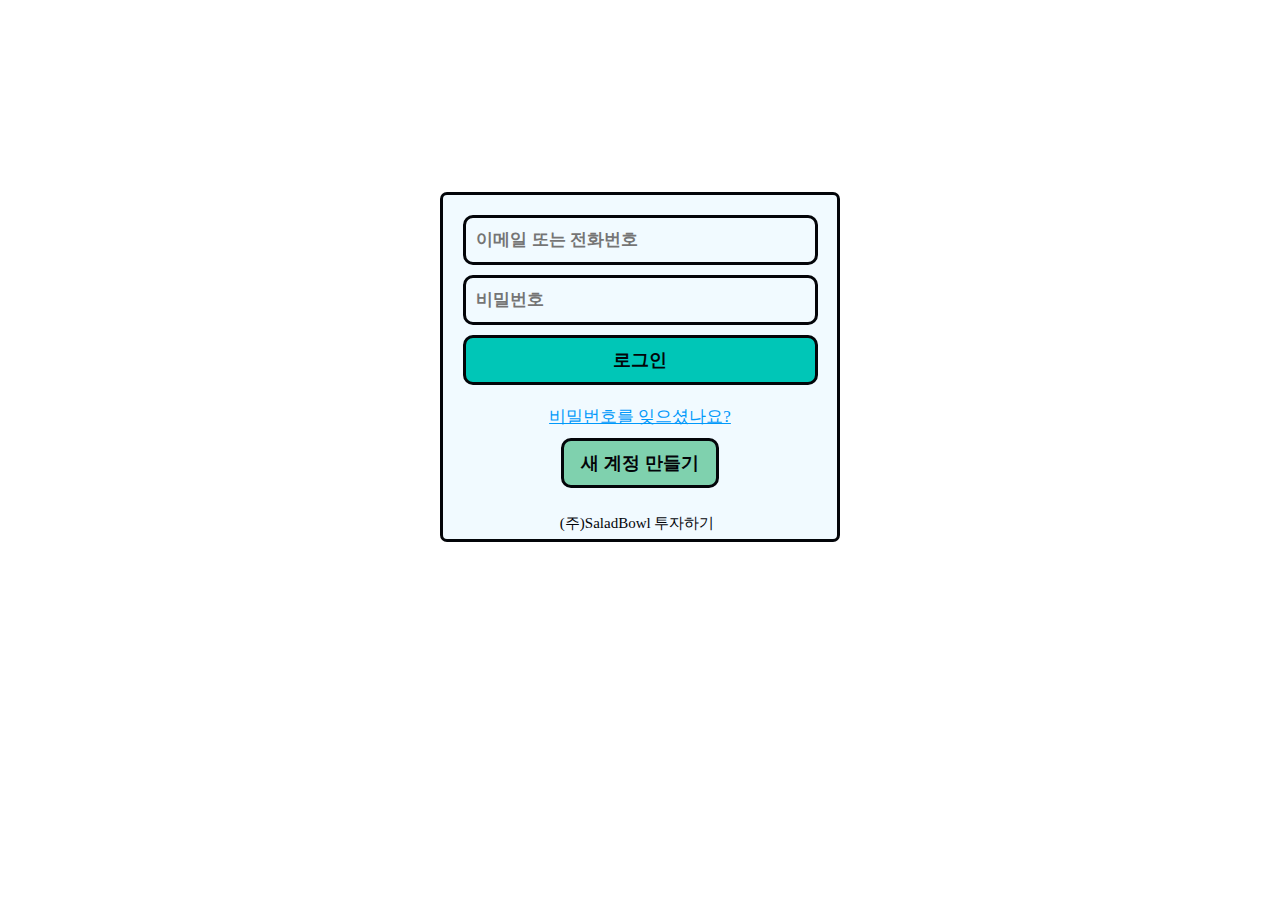
<file: login.html>
<!DOCTYPE html>
<html lang="ko">
<head>
    <meta charset="UTF-8">
    <meta name="viewport" content="width=device-width, initial-scale=1.0">
    <title>(주)SaladBowl-로그인</title>
    <link rel="stylesheet" href="login.css">
</head>
<body>
    <div class="content">
        <div class="login">
            <input class="TopInput" type="text" placeholder="이메일 또는 전화번호">
            <input class="BotInput" type="password" placeholder="비밀번호">
            <button class="LoginBtn">로그인</button>
            <li><a href="#">비밀번호를 잊으셨나요?</a></li>
            <button class="ReMakeBtn">새 계정 만들기</button>
        </div>
        <li class="conli">(주)SaladBowl 투자하기</li>
    </div>
</body>
</html>
</file>
<file: login.css>
*{
    margin:0 auto;
    padding:0;
    list-style:none;
    box-sizing: border-box;
}
.content{
    margin-top: 15%;
    width: 400px;
    height: 350px;
    background-color: #F1FAFF;
    border: #030509 3px solid;
    border-radius: 7px;
    text-align: center;
}

input{
    width: 90%;
    height: 50px;
    display: flex;
    margin-top: 10px;
    margin-left: 20px;
    background-color: #F1FAFF;
    border-radius: 10px;
    border: #030509 3px solid;
    padding-left: 10px;
    font-size: 17px;
    color: #030509;
    font-weight: 600;
}

.TopInput{
    margin-top: 20px;
}

.LoginBtn{
    width: 90%;
    height: 50px;
    background-color: #00C6B7;
    color: #030509;
    font-size: 18px;
    font-weight: 600;
    display: flex;
    border-radius: 10px;
    border: #030509 3px solid;
    margin-top: 10px;
    margin-left: 20px;
    text-align: center;
    align-items: center;
    justify-content: center;
    margin-bottom: 20px;
}

.login > li > a{
    color: #0099FA;
    text-align: center;
    font-size: 17px;
    margin-top: 10px;
    padding-bottom: 20px;
}

.ReMakeBtn{
    width: 40%;
    height: 50px;
    background-color: #7FD1AE;
    color: #030509;
    font-size: 18px;
    font-weight: 600;
    display: flex;
    border-radius: 10px;
    border: #030509 3px solid;
    margin-top: 10px;
    margin-left: 30%;
    text-align: center;
    align-items: center;
    justify-content: center;
}

.conli{
    width: 95%;
    height: 50px;
    color: #030509;
    font-size: 15px;
    display: flex;
    margin-top: 10px;
    text-align: center;
    align-items: center;
    justify-content: center;
    margin-left: 7px;
}

.conli > a{
    color: #030509;
    font-weight: 900;
}
</file>
